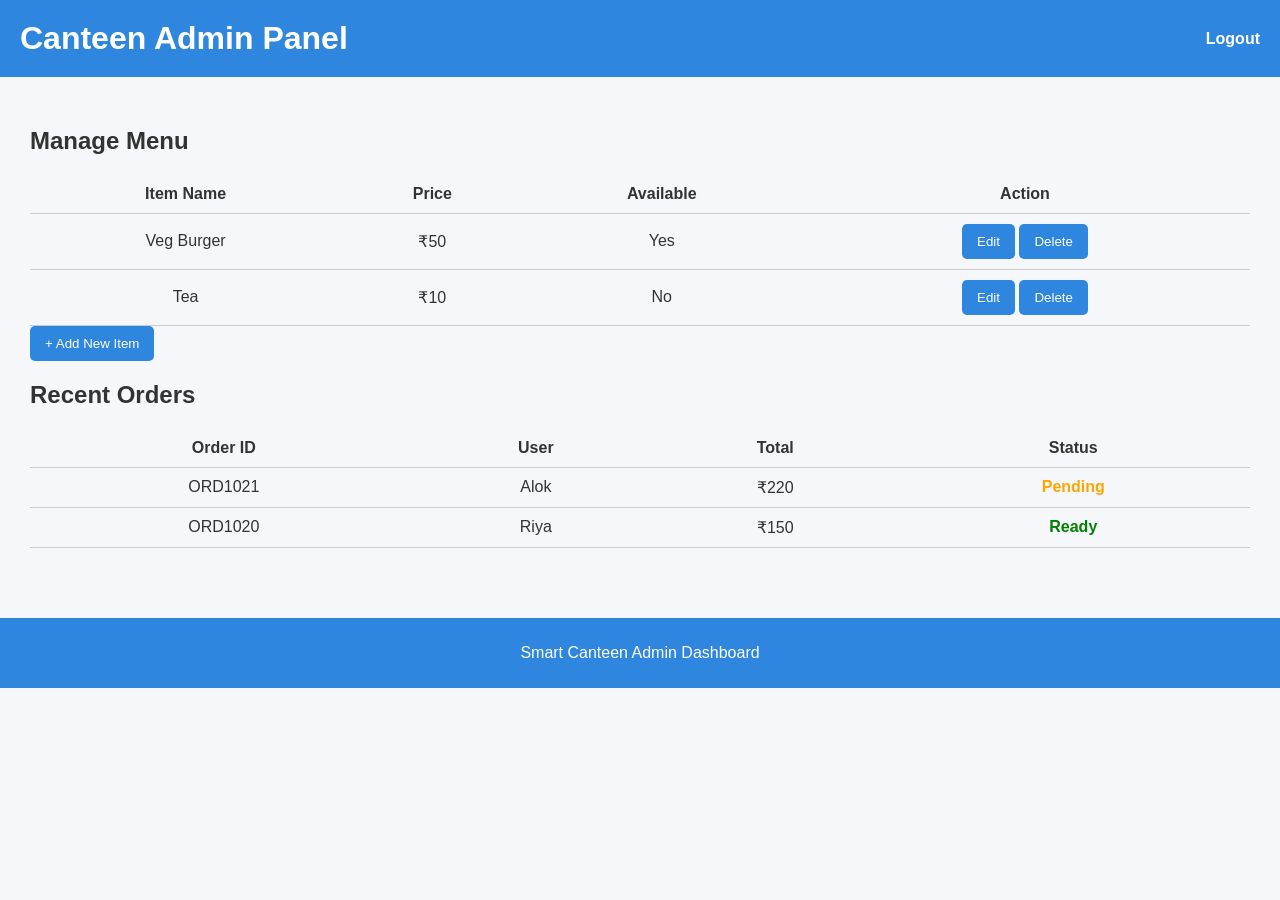
<file: admin.html>
<!DOCTYPE html>
<html lang="en">
<head>
  <meta charset="UTF-8">
  <title>Smart Canteen - Admin Panel</title>
  <link rel="stylesheet" href="style.css">
</head>
<body>
  <header>
    <h1>Canteen Admin Panel</h1>
    <nav>
      <a href="index.html">Logout</a>
    </nav>
  </header>

  <section class="admin-panel">
    <h2>Manage Menu</h2>
    <table>
      <tr>
        <th>Item Name</th>
        <th>Price</th>
        <th>Available</th>
        <th>Action</th>
      </tr>
      <tr>
        <td>Veg Burger</td>
        <td>₹50</td>
        <td>Yes</td>
        <td><button>Edit</button> <button>Delete</button></td>
      </tr>
      <tr>
        <td>Tea</td>
        <td>₹10</td>
        <td>No</td>
        <td><button>Edit</button> <button>Delete</button></td>
      </tr>
    </table>

    <button class="add-item">+ Add New Item</button>

    <h2>Recent Orders</h2>
    <table>
      <tr>
        <th>Order ID</th>
        <th>User</th>
        <th>Total</th>
        <th>Status</th>
      </tr>
      <tr>
        <td>ORD1021</td>
        <td>Alok</td>
        <td>₹220</td>
        <td><span class="status pending">Pending</span></td>
      </tr>
      <tr>
        <td>ORD1020</td>
        <td>Riya</td>
        <td>₹150</td>
        <td><span class="status ready">Ready</span></td>
      </tr>
    </table>
  </section>

  <footer>
    <p>Smart Canteen Admin Dashboard</p>
  </footer>
</body>
</html>
</file>
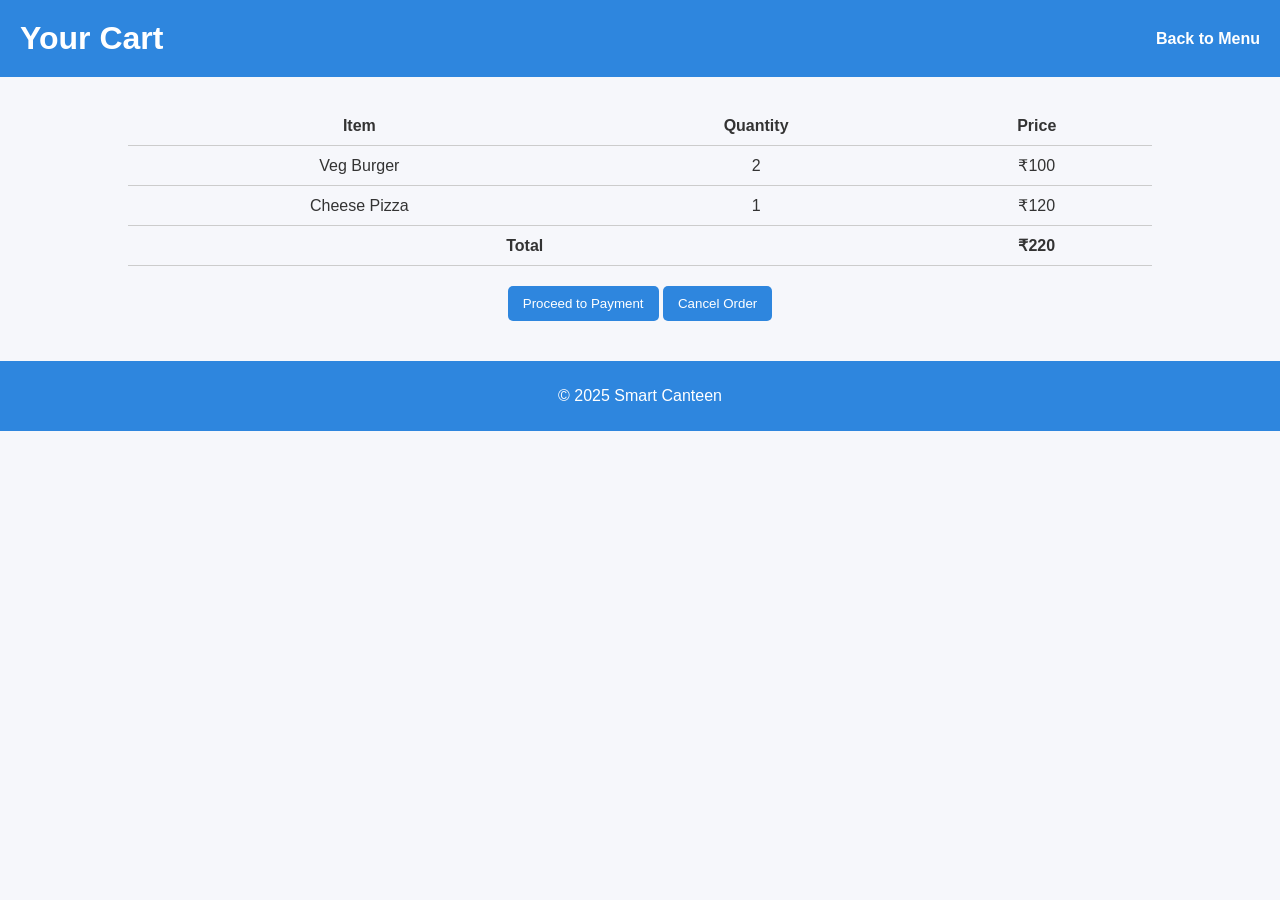
<file: cart.html>
<!DOCTYPE html>
<html lang="en">
<head>
  <meta charset="UTF-8">
  <title>Smart Canteen - Cart</title>
  <link rel="stylesheet" href="style.css">
</head>
<body>
  <header>
    <h1>Your Cart</h1>
    <nav>
      <a href="menu.html">Back to Menu</a>
    </nav>
  </header>

  <section class="cart">
    <table>
      <tr>
        <th>Item</th>
        <th>Quantity</th>
        <th>Price</th>
      </tr>
      <tr>
        <td>Veg Burger</td>
        <td>2</td>
        <td>₹100</td>
      </tr>
      <tr>
        <td>Cheese Pizza</td>
        <td>1</td>
        <td>₹120</td>
      </tr>
      <tr class="total">
        <td colspan="2">Total</td>
        <td>₹220</td>
      </tr>
    </table>

    <div class="cart-actions">
      <button>Proceed to Payment</button>
      <button>Cancel Order</button>
    </div>
  </section>

  <footer>
    <p>© 2025 Smart Canteen</p>
  </footer>
</body>
</html>
</file>
<file: style.css>
body {
  font-family: "Segoe UI", sans-serif;
  margin: 0;
  background: #f6f7fb;
  color: #333;
}

header {
  background: #2e86de;
  color: white;
  padding: 20px;
  display: flex;
  justify-content: space-between;
  align-items: center;
}

header h1 {
  margin: 0;
}

nav a {
  color: white;
  text-decoration: none;
  margin-left: 15px;
  font-weight: bold;
}

nav a:hover {
  text-decoration: underline;
}

/* Login Page */
.login-container {
  background: white;
  max-width: 400px;
  margin: 50px auto;
  padding: 30px;
  border-radius: 10px;
  box-shadow: 0 0 10px #ccc;
}

.login-container h2 {
  text-align: center;
}

input {
  width: 100%;
  padding: 10px;
  margin-top: 8px;
  margin-bottom: 15px;
  border: 1px solid #ccc;
  border-radius: 5px;
}

button {
  background: #2e86de;
  color: white;
  padding: 10px 15px;
  border: none;
  border-radius: 5px;
  cursor: pointer;
}

button:hover {
  background: #1b5cb8;
}

/* Menu Page */
.menu {
  padding: 30px;
  text-align: center;
}

.menu-items {
  display: flex;
  flex-wrap: wrap;
  justify-content: center;
  gap: 25px;
}

.item-card {
  background: white;
  width: 200px;
  border-radius: 10px;
  box-shadow: 0 0 8px #ccc;
  padding: 10px;
}

.item-card img {
  width: 100%;
  border-radius: 10px;
}

.item-card h3 {
  margin: 10px 0 5px;
}

/* Cart */
.cart {
  width: 80%;
  margin: 30px auto;
}

table {
  width: 100%;
  border-collapse: collapse;
}

th, td {
  border-bottom: 1px solid #ccc;
  padding: 10px;
  text-align: center;
}

.total {
  font-weight: bold;
}

.cart-actions {
  text-align: center;
  margin-top: 20px;
}

/* Admin */
.admin-panel {
  padding: 30px;
}

.status.pending {
  color: orange;
  font-weight: bold;
}

.status.ready {
  color: green;
  font-weight: bold;
}

/* Footer */
footer {
  background: #2e86de;
  color: white;
  text-align: center;
  padding: 10px;
  margin-top: 40px;
}
</file>
